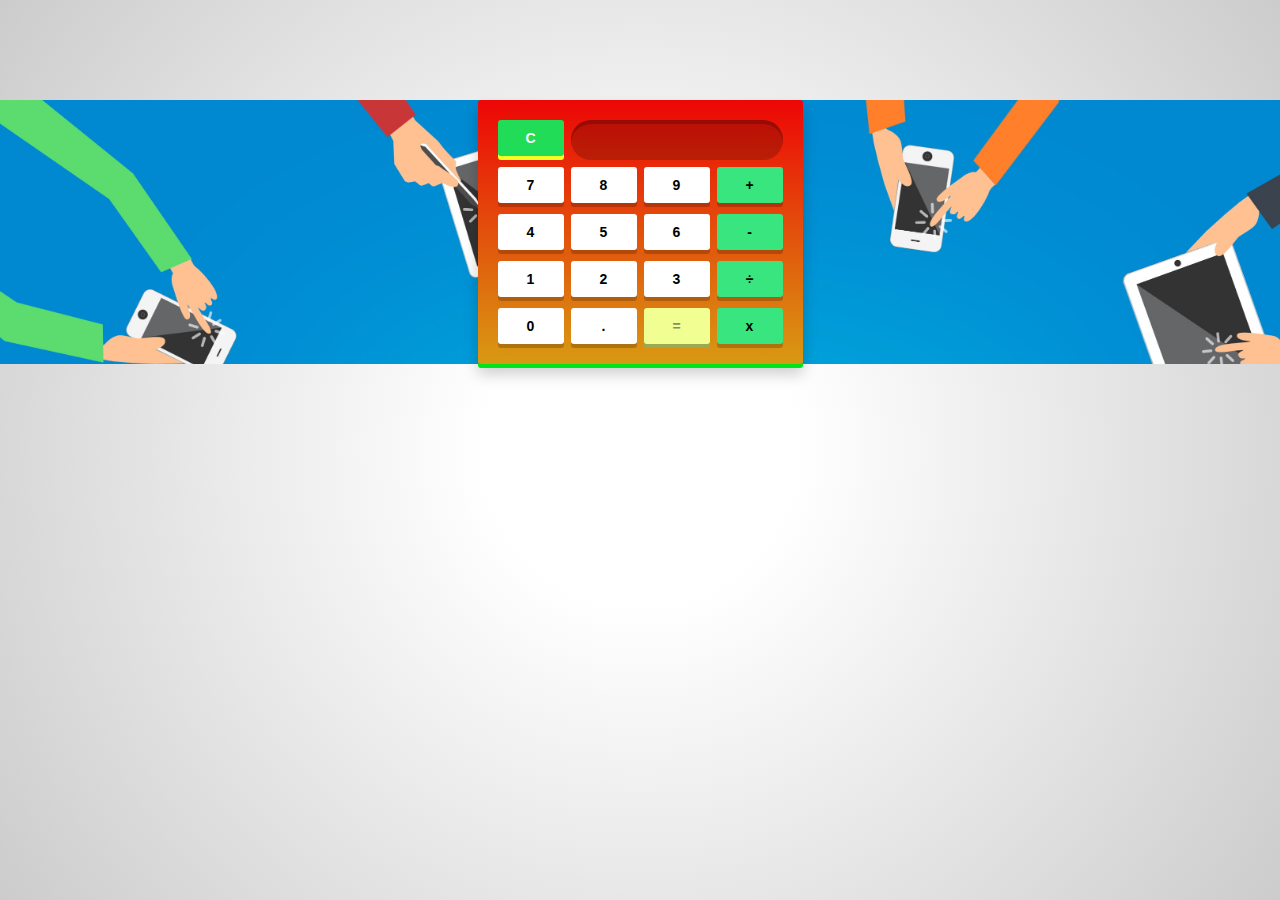
<file: Calculator/index.html>
<!DOCTYPE html>
<html lang="en">
<head>
    <meta charset="UTF-8"/>
    <title>Calculator</title>
    <link rel="stylesheet" type="text/css" href="css/style.css">
</head>
<body onload="load()">
    <div id="calculator">
        <!-- Screen and clear key -->
        <div class="top">
            <span id="clear">C</span>
            <div id="screen"></div>
        </div>

        <div class="keys">
            <!-- operators and other keys -->
            <span>7</span>
            <span>8</span>
            <span>9</span>
            <span class="operator">+</span>
            <span>4</span>
            <span>5</span>
            <span>6</span>
            <span class="operator">-</span>
            <span>1</span>
            <span>2</span>
            <span>3</span>
            <span class="operator">÷</span>
            <span>0</span>
            <span>.</span>
            <span class="eval">=</span>
            <span class="operator">x</span>
        </div>
    </div>
    <script type="text/javascript" src="js/index.js"></script>
</body>
</html>
</file>
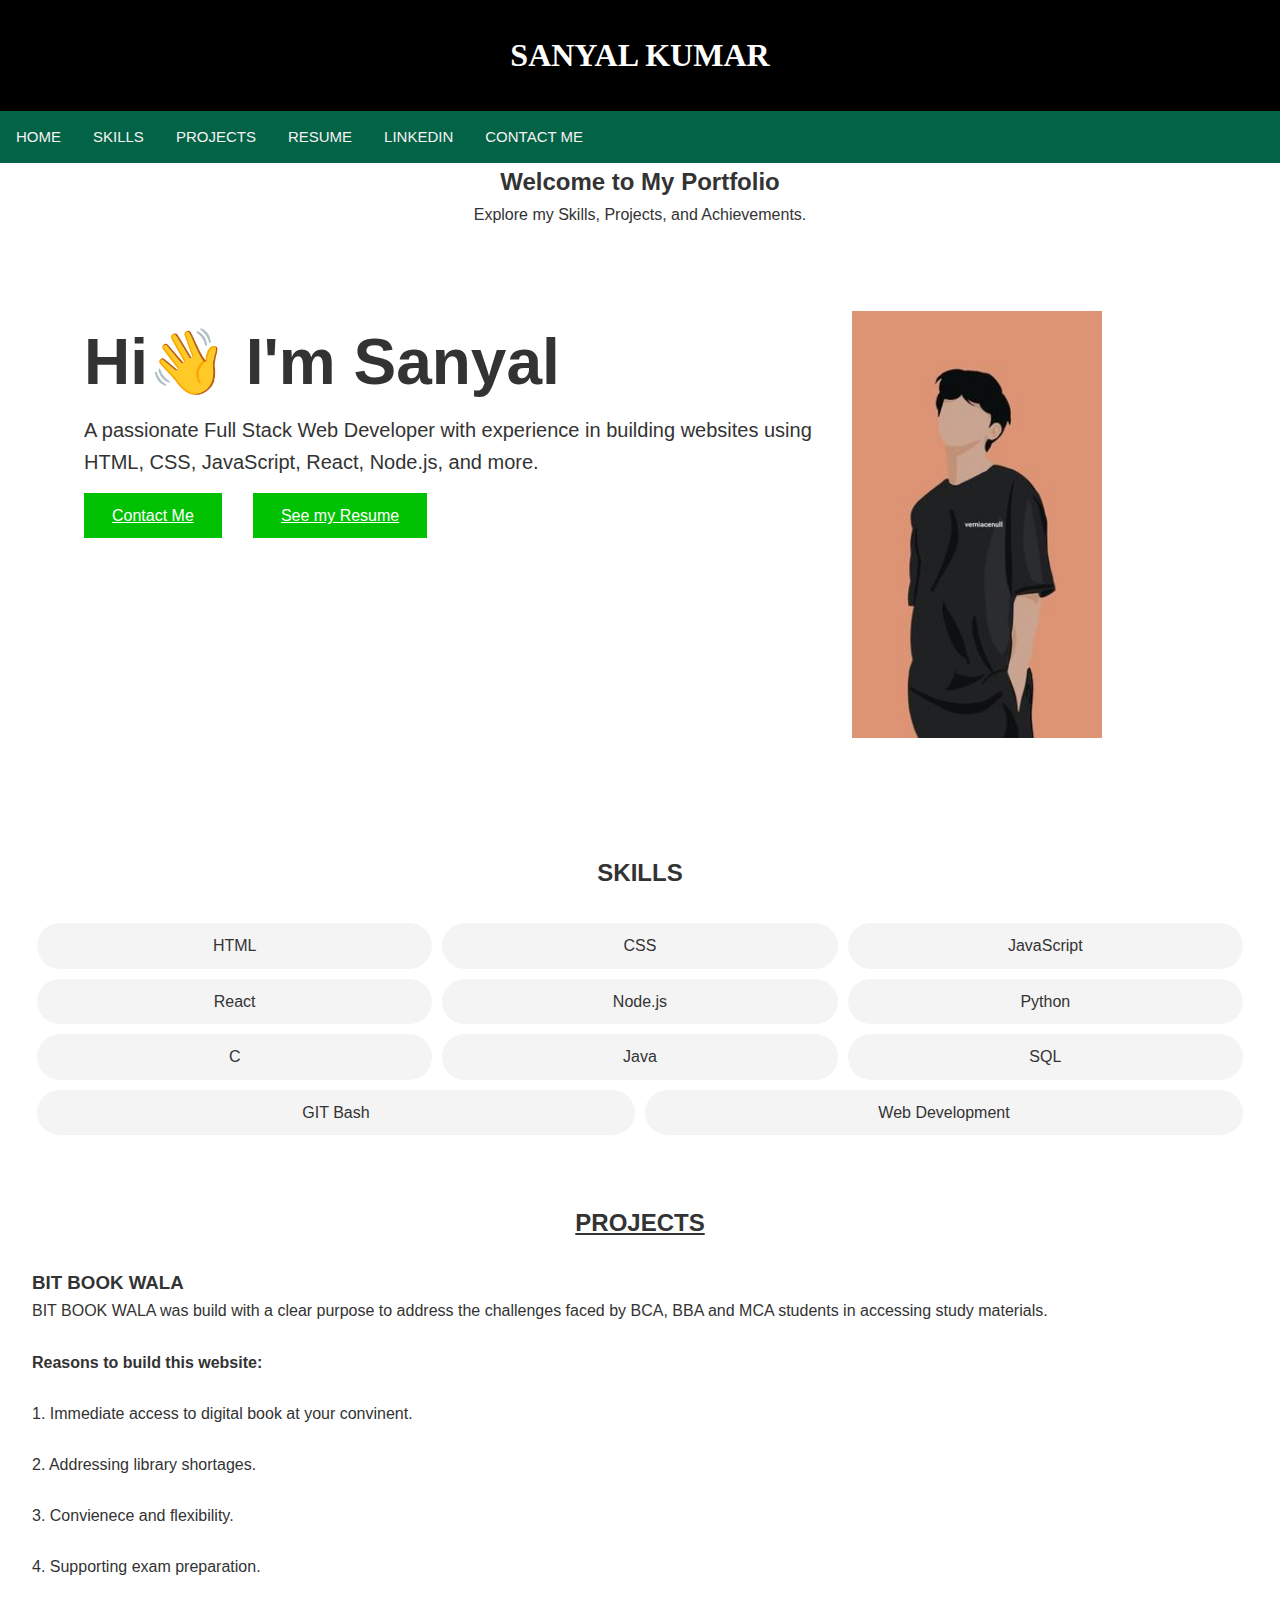
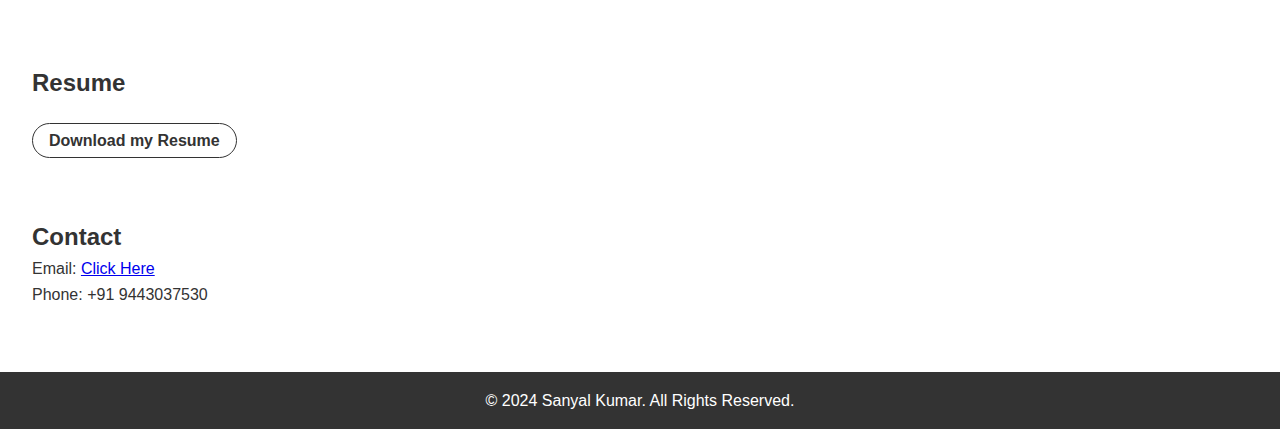
<file: PORTFOLIO/index.html>
<!DOCTYPE html>
<html lang="en">
<head>
    <meta charset="UTF-8">
    <meta name="viewport" content="width=device-width, initial-scale=1.0">
    <title>MY PORTFOLIO</title>
    <link rel="stylesheet" href="style.css">
    <link rel="icon" href="logo.png" type="image/icon type">
</head>
<body>
    <!-- Header Section -->
    <div class="header">
        <h1 class="glow">SANYAL KUMAR</h1>
    </div>
    
    <div class="navbar">
        <a href="index.html" class="active">HOME</a>
        <a href="#skills">SKILLS</a>
        <a href="https://bitbookwala.in">PROJECTS</a>
        <a href="SANYAL KUMAR RESUME.pdf">RESUME</a>
        <a href="https://www.linkedin.com/in/sanyalkumar33/" class="right">LINKEDIN</a>
        <a href="#contact" class="right">CONTACT ME</a>
    </div>

    <div class="content">
        <div class="main">
            <div style="text-align:center">
                <h2>Welcome to My Portfolio</h2>
                <p>Explore my Skills, Projects, and Achievements.</p>
            </div>

            <!-- Introduction Section -->
            <div class="container">
                <div class="row">
                    <div class="column-66">
                        <h1 class="xlarge-font"><b>Hi👋 I'm Sanyal</b></h1>
                        <p><span style="font-size:20px">A passionate Full Stack Web Developer with experience in building websites using HTML, CSS, JavaScript, React, Node.js, and more.</span></p>
                        <br>
                        <a class="button" style="background-color:#00c203" href="mailto:contact.bitbookwala@gmail.com">Contact Me</a> &nbsp; &nbsp; &nbsp;
                        <a class="button" style="background-color:#00c203" href="SANYAL KUMAR RESUME.pdf">See my Resume</a>
                    </div>
                    <div class="column-33">
                        <img src="sanyal_kumar.jpg" width="250" height="471" alt="Sanyal Kumar photo here">
                    </div>
                </div>
            </div>

            <!-- Skills Section -->
<section id="skills">
    <h2 align = "center">SKILLS</h2><br>
    <ul class="skills-list" align='center'>
        <li>HTML</li>
        <li>CSS</li>
        <li>JavaScript</li>
        <li>React</li>
        <li>Node.js</li>
        <li>Python</li>
        <li>C</li>
        <li>Java</li>
        <li>SQL</li>
        <li>GIT Bash</li>
        <li>Web Development</li>
    </ul>
</section>

            <!-- Projects Section -->
            <section id="projects">
                <h2 align = 'center'><u>PROJECTS</u></h2><br>
                <div class="project">
                    <h3>BIT BOOK WALA</h3>
                    <p>BIT BOOK WALA was build with a clear purpose to address the challenges faced by BCA, BBA and MCA students in accessing study materials.</p><br>
                    <h4>Reasons to build this website: </h4><br>
                    <p>1. Immediate access to digital book at your convinent.</p><br>
                    <p>2. Addressing library shortages.</p><br>
                    <p>3. Convienece and flexibility.</p><br>
                    <p>4. Supporting exam preparation.</p><br>
                    <!-- <img src="project1.jpg" alt="Project 1 image" style="width:100%;"> -->
                </div>
            </section>

            <!-- Resume Section -->
            <section id="resume">
                <h2>Resume</h2><br>
                <p><a href="SANYAL KUMAR RESUME.pdf" download>Download my Resume</a></p>
            </section>

            <!-- Contact Section -->
            <section id="contact">
                <h2>Contact</h2>
                <p>Email: <a href="mailto:contact.bitbookwala@gmail.com">Click Here</a></p>
                <p>Phone: +91 9443037530</p>
            </section>
        </div>

        <!-- Footer -->
        <footer>
            <p>&copy; 2024 Sanyal Kumar. All Rights Reserved.</p>
        </footer>
    </div>
</body>
</html>
</file>
<file: Calculator/css/style.css>
*{
    margin: 0;
    padding: 0;
    -webkit-box-sizing: border-box;
    -moz-box-sizing: border-box;
    box-sizing: border-box;
    font:bold 14px Aria,sans-serif;
}

html {
    height: 100%;
    background: url("cal.jpg");
    background: radial-gradient(circle, #fff 20%, #ccc);
    background-size: cover;
}

body {
    background: url("cal.jpg");
    background-repeat: no-repeat;
    background-attachment: fixed;  
    background-size: cover;
}

#calculator {
    width: 325px;
    height: auto;
    border-radius: 40px;
    margin: 100px auto;
    padding: 20px 20px 9PX;
    background: #cc5f0b;
    background: linear-gradient(#ed0606, #d89a12);
    border-radius: 3px;
    box-shadow: 0px 4px #00e41b, 0px 10px 15px rgba(0,0,0,0.2);
}

#screen {
    float: right;
    height: 40px;
    width: 212px;
    padding: 0 10px;
    background: rgba(0, 0, 0, 0.2);
    border-radius: 40px;
    box-shadow: inset 0px 4px rgba(0, 0, 0, 0.2);
    font-size: 17px;
    line-height: 40px;
    color: white;
    text-shadow: 1px 1px 2px rgba(0, 0, 0, 0.2);
    text-align: right;
    letter-spacing: 1px;
}

.keys, .top {
    overflow: hidden;
}
.keys span, #clear {
    float: left;
    position: relative;
    top: 0;
    cursor: pointer;

    width: 66px;
    height: 36px;

    background: white;
    border-radius: 3px;
    box-shadow: 0px 4px rgba(0, 0, 0, 0.2);

    margin: 0 7px 11px 0;

    color: #000000;
    line-height: 36px;
    text-align: center;
    user-select: none;
    transition: all 0.2s ease;
}

.keys span.operator {
    background: #39e57e;
    margin-right: 0;
}

.keys span.eval {
    background: #f1ff92;
    box-shadow: 0px 4px #9da853;
    color: #888e5f;
}

.keys span.eval:hover {
    background: #48df40;
    box-shadow: 0px 4px #9dd738;
    color: #ffffff;
}

.keys span.eval:active {
    box-shadow: 0px 0px #717a33;
    top: 4px;
}

#clear {
    background: #21dc56;
    box-shadow: 0px 4px #f4ff22;
    color: white;
}

#clear:hover {
    background: #f68991;
    box-shadow: 0px 4px #d3545d;
    color: white;
}

#clear:active {
    top: 4px;
    box-shadow: 0px 0px #d3545d;
}

.keys span:hover {
    background: #9c89f6;
    box-shadow: 0px 4px #6b54d3;
    color: white;
}

.keys span:active {
    box-shadow: 0px 0px #549ed3;
    top: 4px;
}
</file>
<file: PORTFOLIO/style.css>
/* Basic Reset */
* {
    margin: 0;
    padding: 0;
    box-sizing: border-box;
}

/* Body Styling */
body {
    font-family: Arial, sans-serif;
    color: #333;
    line-height: 1.6;
}

/* Header/logo Title */
.header {
    padding: 30px;
    text-align: center;
    background: black;
    color: white;
    font-family: cursive;
}

/* Navigation Bar */
.navbar {
    overflow: hidden;
    background-color: #026346; 
}

.navbar a {
    float: left;
    font-size: 15px;
    color: rgb(247, 242, 242);
    text-align: center;
    padding: 14px 16px;
    text-decoration: none;
}

.navbar a:hover {
    background-color: rgb(69, 255, 63);
}

/* Column Container */
.container {
    padding: 64px;
}

.row {  
    display: flex;
    flex-wrap: wrap;
}

.column-66 {
    flex: 66.66666%;
    padding: 20px;
}

.column-33 {
    flex: 33.33333%;
    padding: 20px;
}

/* Font Sizes */
.large-font {
    font-size: 48px;
}

.xlarge-font {
    font-size: 64px;
}

/* Button Styling */
.button {
    border: none;
    color: white;
    padding: 14px 28px;
    font-size: 16px;
    cursor: pointer;
    background-color: #04AA6D;
}

/* Image Styling */
img {
    display: block;
    height: auto;
    max-width: 100%;
}

/* Responsive Layout */
@media screen and (max-width: 1000px) {
    .column-66, .column-33 {
        width: 100%;
        text-align: center;
    }
}

@media screen and (max-width: 700px) {
    .row {   
        flex-direction: column;
    }
}

@media screen and (max-width: 400px) {
    .navbar a {
        float: none;
        width: 100%;
    }
}

/* Section Styling */
section {
    padding: 2em;
    max-width: 2000px;
    margin: justify;
}

/* Skills Section */
#skills ul {
    list-style: none;
    display: flex;
    flex-wrap: wrap;
    justify-content: center;
    text-align: center;
    padding: 0; /* Remove default padding */
    margin: 0; /* Remove default margin */
}

#skills li {
    background: #f4f4f4;
    margin: 5px;
    padding: 10px 15px;
    border-radius: 40px;
    cursor: pointer;
    text-align: center;
    flex: 1 1 150px; /* Allow items to grow and shrink, with a base size of 150px */
}

/* Media Queries for Responsiveness */
@media (max-width: 600px) {
    #skills li {
        flex: 1 1 100%; /* Full width on small screens */
    }
}

@media (min-width: 601px) and (max-width: 900px) {
    #skills li {
        flex: 1 1 45%; /* Two items per row on medium screens */
    }
}

@media (min-width: 901px) {
    #skills li {
        flex: 1 1 30%; /* Three items per row on larger screens */
    }
}

/* Projects Section */
.project {
    margin-bottom: -5px;
    text-align: left;
}

/* Resume Link */
#resume a {
    color: #333;
    font-weight: bold;
    text-decoration: none;
    padding: 0.5em 1em;
    border: 1px solid #333;
    border-radius: 30px;
}

/* Contact Section */
#contact p {
    text-align: left;
}

/* Footer Styling */
footer {
    background-color: #333;
    color: #fff;
    text-align: center;
    padding: 1em 0;
    margin-top: 2em;
}
</file>
